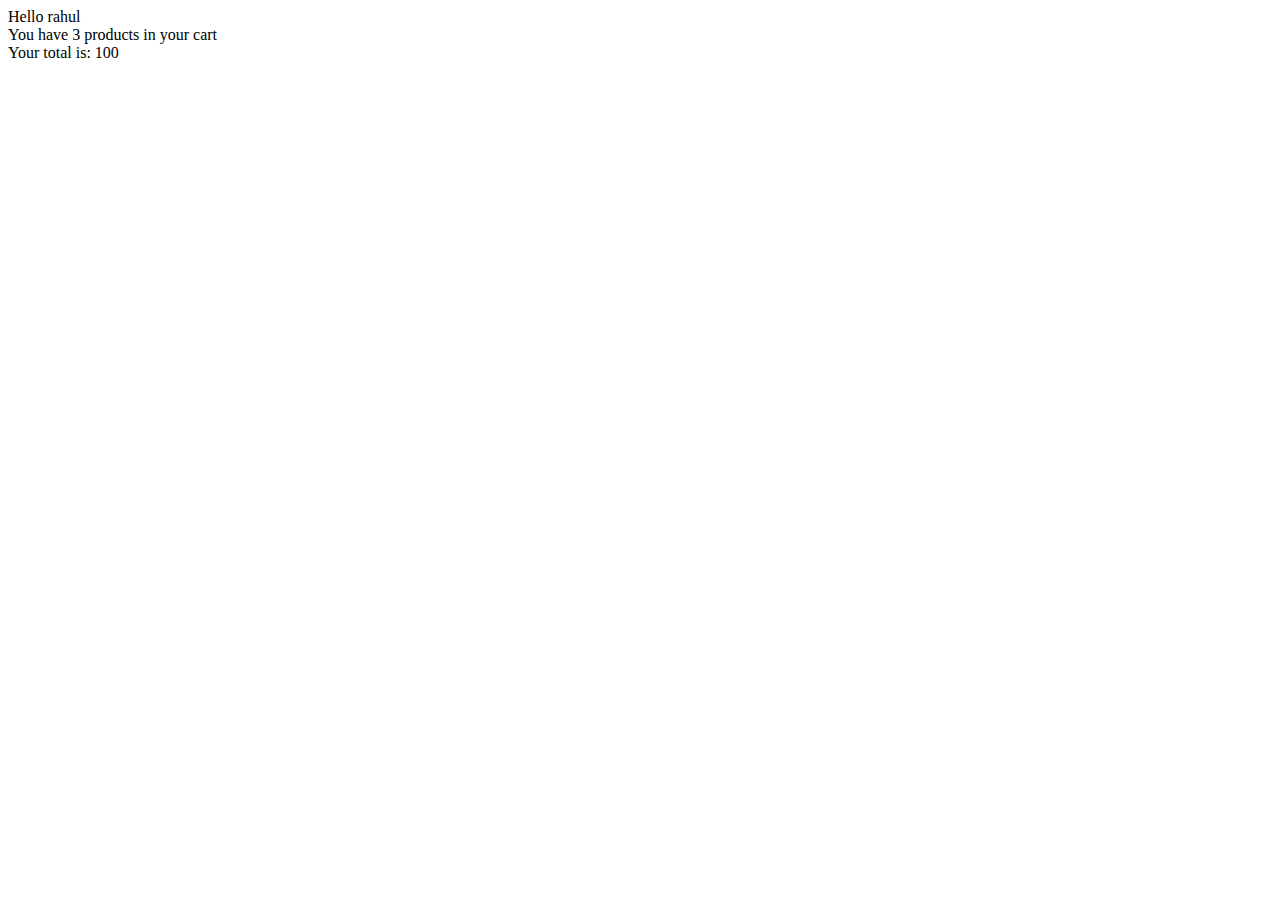
<file: index.html>
<!DOCTYPE html>
<html lang="en">
  <head>
    <meta charset="UTF-8" />
    <meta name="viewport" content="width=device-width, initial-scale=1.0" />
    <link rel="icon" type="image/png" href="/Images/fav1.png" />
    <title>This is My First Web App</title>
    <link rel="stylesheet" href="style.css" />
    <link rel="preconnect" href="https://fonts.googleapis.com" />
    <link rel="preconnect" href="https://fonts.gstatic.com" crossorigin />
    <link
      href="https://fonts.googleapis.com/css2?family=Open+Sans:ital,wght@0,300..800;1,300..800&family=Roboto:ital,wght@0,100;0,300;0,400;0,500;0,700;0,900;1,100;1,300;1,400;1,500;1,700;1,900&display=swap"
      rel="stylesheet"
    />
    <!-- <style>
       body {

          background-color: black;

       }
       h1 {

          color: aliceblue;

       }

       p {

         color: aliceblue;

       }
    </style> -->
  </head>
  <body>
    <!-- 

    <h1>This is an H1 Heading</h1>
    <h2>This is an H2 Heading</h2>
    <h3>This is an H3 Heading</h3>
    <h4>This is an H4 Heading</h4>
    <h5>This is an H5 Heading</h5>
    <h6>This is an H6 Heading</h6>

     <hr>

     <br>
     
     <p>
       Lorem ipsum dolor sit amet, consectetur adipisicing elit. Temporibus, 
        
       modi facilis. Veritatis ad, itaque autem illo amet quidem laborum. Tenetur. 
    
       quam tempora quo cum assumenda sequi dignissimos, voluptates animi rem.
    </p>
    <hr>
    <pre>
        Lorem ipsum dolor sit amet, consectetur adipisicing elit. Temporibus, 
         
        modi facilis. Veritatis ad, itaque autem illo amet quidem laborum. Tenetur. 
     
        quam tempora quo cum assumenda sequi dignissimos, voluptates animi rem.
     </pre>

   
     
        Lorem ipsum dolor sit amet, consectetur adipisicing elit. Temporibus, 
    
  
     <a href="https://www.google.com" target="_blank" title="it goes google search page">
       Click Me 
     </a> 
     <br>
     <br>
     <a href="/SongsLyrics.html" target="_blank" title="it goes to songs lyrics page">
        Song Lyrics
     </a>
     <br>
     <br>
     
     <a href="mailto:dineshjr107@fake,com.com">
        Mail To Us
     </a>

     

     <h1>This is Dog</h1>

     <a href="https://en.wikipedia.org/wiki/Dog">
     <img src="/Images/img1.jpg" height="200px" alt="this is dog image">
    </a>
      
     <p>Lorem ipsum dolor sit amet, consectetur adipisicing elit. Dicta cupiditate, architecto voluptatibus maxime praesentium obcaecati ipsum molestias vel consequuntur saepe earum itaque tenetur dolorem aliquam rerum non, odio nesciunt illum!</p>

     

      <audio src="/Audios/Ella-Pugazhum-MassTamilan.fm.mp3" controls autoplay muted loop>     
      </audio>
      

    <a target="_blank" href="https://en.wikipedia.org/wiki/Nature">
      <video
        src="/Videos/nature.mp4"
        width="500px"
        controls
        autoplay
        muted
        loop
      ></video>
    </a>

    

    

    <p>This is normal Text</p>
    <p>This is <b>Bold</b> Text</p>
    <p>This is <i>Italic</i> Text</p>
    <p>This is <u>underlined</u> Text</p>
    <p>This is <del>deleted</del> Text</p>
    <p>This is <big>Big</big> Text</p>
    <p>This is <small>Small</small> normal Text</p>
    <p>This is <sub>Subscript</sub> Text</p>
    <p>This is <sup>Superscript</sup> Text</p>
    This is <mark style="background-color: lightgreen;" >normal</mark> Text</p>

    

    <h1><span style="background-color: crimson;" >This is a span title</span></h1>
    <h1><div style="background-color: lightblue;" >This is a div title</div></h1>

    <p><span style="background-color: crimson;" >This is span sentence</span></p>

    <p><div style="background-color: lightblue;" >This is div sentence</div></p>

    <p>Lorem ipsum dolor sit, amet consectetur adipisicing elit. Magni amet autem <span style="background-color: crimson;" >dolorem sit exercitationem error quos laboriosam rerum ab aliquid praesentium</span> debitis, doloremque nihil ex repellat, vitae nam animi quam!</p>

    <p>Lorem ipsum dolor sit, amet consectetur adipisicing elit. <div style="background-color: lightblue;" >Magni amet autem dolorem sit exercitationem error quos laboriosam rerum ab aliquid praesentium, debitis, doloremque nihil ex repellat</div>, vitae nam animi qu</p>

    

  
    Unodered List 

    <h4>Groceries</h4>

    <ul>
      <li>milk</li>
      <li>eggs</li>
      <li>bread</li>
      <li>tea supplies</li>
      <ul>
          <li>milk</li>
          <li>sugar</li>
          <li>creamer</li>
          <li>tea powder</li>
      </ul>
    </ul>

   
    
   <ol>
      <li>Brush</li>
      <li>Exercise</li>
      <li>bathing</li>
      <li>Breakfast</li>
      <li>go to office</li>
   </ol>



   <h1>Office Hours</h1>

   <table border="3" style="background-color: black;" >
       <tr align="center" style="background-color: lightskyblue;" >
        <th width="100" >Sunday</th>
        <th width="100" >Monday</th>
        <th width="100" >Tuesday</th>
        <th width="100" >Wednesday</th>
        <th width="100" >Thursday</th>
        <th width="100" >Friday</th>
        <th width="100" >Saturday</th>
       </tr>
       <tr align="center" style="background-color: lavenderblush;" >
        <td>Closed</td>
        <td>10 - 6</td>
        <td>10 - 6</td>
        <td>10 - 6</td>
        <td>10 - 6</td>
        <td>10 - 6</td>
        <td>10 - 1</td>
       </tr>
       
   </table>
   
     

    


    <a href="https://youtube.com">
    <button style="font-size: 25px; background-color: lightslategray; border-radius: 5px;" >Click Me</button>
    </a>
   
    <a href="Page2.html">
      <button style="font-size: 25px; background-color: lightslategray; border-radius: 5px;" >Click Me</button>
      </a>
  
 
   
    <button onclick="clickTheButton()" style="font-size: 25px; background-color: lightslategray; border-radius: 5px;" >Click Me</button>

    <h1 id="greeting">Hello Guest</h1>
    
  <script>

       function clickTheButton() {

          document.getElementById("greeting").innerHTML = "Welcome Rahul" 

       }

  </script>

  

    <form action="Tabledb.sql" method="POST" enctype="multipart/form-data">
      <label for="username">Username:- </label>
      <input type="text" id="username" placeholder="Rahul" required />
      <br />
      <br />
      <label for="password">Password:- </label>
      <input
        type="password"
        id="password"
        minlength="6"
        maxlength="15"
        required
      />
      <br />
      <br />
      <label for="email">Email:- </label>
      <input
        type="email"
        id="email"
        placeholder="rahul123@gmail.com"
        required
      />
      <br />
      <br />
      <label for="phone">Phone No:- </label>
      <input
        type="tel"
        id="phone"
        placeholder="+91 99940 30296"
        pattern="[0-9]{2}-[0-9]{5}-[0-9]{5}"
        required
      />
      <br />
      <br />
      <label for="bday">Birthday:- </label>
      <input type="date" id="bday" />
      <br />
      <br />
      <label for="quantity">Quantity:- </label>
      <input type="number" id="quantity" min="0" max="99" value="1" />
      <br />
      <br />
      <label for="quantity">Title:- </label>

      <label for="title">Mr.</label>
      <input type="radio" id="Mr." value="Mr." name="title" />
      <label for="title">Ms.</label>
      <input type="radio" id="Ms." value="Mr." name="title" />
      <label for="title">Dr.</label>
      <input type="radio" id="Mr." value="Mr." name="title" />
      <br />
      <br />
      <label for="payment">Payment:- </label>
      <select name="" id="payment">
        <option value="rupay">Rupay</option>
        <option value="mastercard">MasterCard</option>
        <option value="visa">Visa</option>
      </select>
      <br />
      <br />
      <label for="subscribe">Subscribe:- </label>
      <input type="checkbox" id="subscribe" />
      <br />
      <br />
      <label for="comment">Comment:- </label>
      <textarea id="comment" cols="20" rows="4"></textarea>
      <br />
      <br />
      <label for="file">File:- </label>
      <input type="file" id="file" />
      <br />
      <br />
      <input type="reset" />
      <input type="submit" />
    </form>

     

     <header style="background-color: lightcoral;" >
          <h1>Welcome To The Trendnologies Website</h1>
          <a href="">Home</a>
          <a href="">About Us</a>
          <a href="">Products</a>
          <a href="">Contact Us</a>
          <hr>
     </header>

     <main>
         <h4>Hello, my name is jack!!!</h4>

         <img src="/Images/img1.jpg" alt="this dog pic" height="150px">

         <p>Lorem ipsum dolor, sit amet consectetur adipisicing elit. Iusto repudiandae officia tempore, veritatis distinctio voluptatum voluptates saepe ullam expedita dolores. Sunt nam, eos distinctio quos neque quibusdam amet aspernatur. Sequi.</p>
     </main>
 
      <footer style="background-color: lightcoral;" >
          <hr>
          Author: Rahul
          <p>Copyright Reserved &copy; 2021 Trendnologies</p>
          <small>
          <a href="mailto:rahul123@fake.com">rahul123@fakegmail.com</a>
          </small>
      </footer>
      

   css 

   below code is example for inline styles

   <h1 style="color: aliceblue;" >This is our first website</h1>

   <p style="color: aliceblue;" >Lorem ipsum dolor, sit amet consectetur adipisicing elit. Non nihil quaerat itaque dolorum cupiditate eos cumque minima ea est nisi, eaque id doloremque perferendis, reprehenderit corporis aliquam in ex? Rerum.</p>

   <p style="color: aliceblue;" >Lorem ipsum dolor, sit amet consectetur adipisicing elit. Non nihil quaerat itaque dolorum cupiditate eos cumque minima ea est nisi, eaque id doloremque perferendis, reprehenderit corporis aliquam in ex? Rerum.</p>

   <p style="color: aliceblue;" >Lorem ipsum dolor, sit amet consectetur adipisicing elit. Non nihil quaerat itaque dolorum cupiditate eos cumque minima ea est nisi, eaque id doloremque perferendis, reprehenderit corporis aliquam in ex? Rerum.</p>
   
   <p style="color: aliceblue;" >Lorem ipsum dolor, sit amet consectetur adipisicing elit. Non nihil quaerat itaque dolorum cupiditate eos cumque minima ea est nisi, eaque id doloremque perferendis, reprehenderit corporis aliquam in ex? Rerum.</p>

   
   below code is example for id and class
   <h1>This is our first website</h1>

   <p id="p1" class="odd">Lorem ipsum dolor, sit amet consectetur adipisicing elit. Non nihil quaerat itaque dolorum cupiditate eos cumque minima ea est nisi, eaque id doloremque perferendis, reprehenderit corporis aliquam in ex? Rerum.</p>

   <p id="p2" class="even">Lorem ipsum dolor, sit amet consectetur adipisicing elit. Non nihil quaerat itaque dolorum cupiditate eos cumque minima ea est nisi, eaque id doloremque perferendis, reprehenderit corporis aliquam in ex? Rerum.</p>

   <p id="p3" class="odd">Lorem ipsum dolor, sit amet consectetur adipisicing elit. Non nihil quaerat itaque dolorum cupiditate eos cumque minima ea est nisi, eaque id doloremque perferendis, reprehenderit corporis aliquam in ex? Rerum.</p>
   
   <p id="p4" class="even">Lorem ipsum dolor, sit amet consectetur adipisicing elit. Non nihil quaerat itaque dolorum cupiditate eos cumque minima ea est nisi, eaque id doloremque perferendis, reprehenderit corporis aliquam in ex? Rerum.</p>

   <a href="Page2.html">
   <button>Click For Page2</button>
   </a>


   below code is for css color
   
   <p id="p1" class="odd">Lorem ipsum dolor, sit amet consectetur adipisicing elit. Non nihil quaerat itaque dolorum cupiditate eos cumque minima ea est nisi, eaque id doloremque perferendis, reprehenderit corporis aliquam in ex? Rerum.</p>

   <p id="p2" class="even">Lorem ipsum dolor, sit amet consectetur adipisicing elit. Non nihil quaerat itaque dolorum cupiditate eos cumque minima ea est nisi, eaque id doloremque perferendis, reprehenderit corporis aliquam in ex? Rerum.</p>

   <p id="p3" class="odd">Lorem ipsum dolor, sit amet consectetur adipisicing elit. Non nihil quaerat itaque dolorum cupiditate eos cumque minima ea est nisi, eaque id doloremque perferendis, reprehenderit corporis aliquam in ex? Rerum.</p>
   
   <p id="p4" class="even">Lorem ipsum dolor, sit amet consectetur adipisicing elit. Non nihil quaerat itaque dolorum cupiditate eos cumque minima ea est nisi, eaque id doloremque perferendis, reprehenderit corporis aliquam in ex? Rerum.</p>

   below code is for font practice
   

    <h1>This is our website</h1>

    <p>
      Lorem ipsum dolor sit amet consectetur adipisicing elit. Quaerat fugit
      alias adipisci est, fugiat corrupti eveniet harum! At fugit voluptate
      ipsum ducimus, alias, temporibus ad doloremque nam recusandae porro
      dolore.
    </p>

    
    below code is for border practice

    

    <h1>This is our website</h1>

    <p>
      Lorem ipsum dolor sit amet consectetur adipisicing elit. Quaerat fugit
      alias adipisci est, fugiat corrupti eveniet harum! At fugit voluptate
      ipsum ducimus, alias, temporibus ad doloremque nam recusandae porro
      dolore.
    </p>


    below code is for shadows
    
 
    <h1>Hello Rahul</h1>

    <div id="box1" >

         

    </div>

    below code is for margins

   <h1>Hello Rahul</h1>

   

   <div class="box" id="box1" >
      box1
   </div>

   <div class="box" id="box2" >
      box2
   </div>


   below code is for float
   
   
   <img src="/Images/img1.jpg" alt="Dog Pic" height="150px" id="img1" >

   <p>Lorem ipsum dolor sit amet consectetur adipisicing elit. Facilis minus, ab animi unde, quam error quos deleniti numquam eaque sit enim culpa vero, fugit delectus obcaecati praesentium quis dolor dignissimos.</p>
   <p>Lorem ipsum dolor sit amet consectetur adipisicing elit. Facilis minus, ab animi unde, quam error quos deleniti numquam eaque sit enim culpa vero, fugit delectus obcaecati praesentium quis dolor dignissimos.</p>

   <img src="/Images/puppy-eyes-puppy.gif" alt="dog gif" height="150px" id="img2">

   <p>Lorem ipsum dolor sit amet consectetur adipisicing elit. Facilis minus, ab animi unde, quam error quos deleniti numquam eaque sit enim culpa vero, fugit delectus obcaecati praesentium quis dolor dignissimos.</p>
   <p>Lorem ipsum dolor sit amet consectetur adipisicing elit. Facilis minus, ab animi unde, quam error quos deleniti numquam eaque sit enim culpa vero, fugit delectus obcaecati praesentium quis dolor dignissimos.</p>


   below code is for overflow 
  

  <div id="div1" >
    <p>Lorem ipsum dolor sit amet consectetur adipisicing elit. Voluptate placeat excepturi repellendus itaque, deserunt ex aut sunt perferendis porro quisquam animi sapiente adipisci consequatur sequi sint distinctio aliquid sit rerum.eat excepturi repellendus itaque, deserunt ex aut sunt perferendis porro quisquam animi sapiente adipisci con</p>
  </div>


   below code is for display properties
  

  <div id="div1">
    div
  </div>

  <span>
    span
  </span>

  <p>Lorem ipsum dolor, sit amet consectetur adipisicing elit. Asperiores magnam, voluptate expedita aliquid voluptatum nostrum voluptas libero quos aspernatur illum, omnis quo distinctio dolor ex cumque natus, dicta ducimus vitae?</p>

  below code is padding and margins

<header><h1>CSS Padding and Margins</h1></header>

<main>
<p>Lorem ipsum dolor sit, amet consectetur adipisicing elit. Mollitia sunt nisi pariatur voluptas expedita, perferendis odio iste tempora voluptate vero sit fuga aliquam accusantium illo, nam quidem veniam quas! Voluptate!</p>
  
<p>Lorem, ipsum dolor sit amet consectetur adipisicing elit. Recusandae, eaque. Beatae eum eius, dolore dicta dolores tempore nostrum culpa expedita veniam accusamus dignissimos enim fugit quisquam odit aspernatur quas excepturi?</p>

<p>Lorem ipsum, dolor sit amet consectetur adipisicing elit. Ab incidunt accusamus perspiciatis ad dolorum debitis exercitationem, amet ipsum labore assumenda, blanditiis provident, recusandae dignissimos dolorem totam tempora doloremque ratione magnam.</p>
</main>

below code is for height and width

    <div class="container" >
      <div class="box">
      <h2>This is No1</h2>
      </div>
    </div>

    <div class="container" >
      <div class="box">
        <h2>This is No2</h2>
      </div>
    </div>

    below code is for positions in the css
   
   
   <div id="box1">
       
   </div>

   
    
   <div id="box1">
    <div id="box2">
      <div id="box3">
        <div id="box4">
       
        </div>
      </div>
    </div>
   </div>
   
   
   <p>Lorem ipsum, dolor sit amet consectetur adipisicing elit. Quos ipsa perspiciatis molestiae minus asperiores modi quas aliquam unde illo, nisi explicabo rem ducimus molestias obcaecati magnam id sapiente voluptatum quisquam?</p>

   <p>Lorem ipsum, dolor sit amet consectetur adipisicing elit. Quos ipsa perspiciatis molestiae minus asperiores modi quas aliquam unde illo, nisi explicabo rem ducimus molestias obcaecati magnam id sapiente voluptatum quisquam?</p>

   <p>Lorem ipsum, dolor sit amet consectetur adipisicing elit. Quos ipsa perspiciatis molestiae minus asperiores modi quas aliquam unde illo, nisi explicabo rem ducimus molestias obcaecati magnam id sapiente voluptatum quisquam?</p>

   <p>Lorem ipsum, dolor sit amet consectetur adipisicing elit. Quos ipsa perspiciatis molestiae minus asperiores modi quas aliquam unde illo, nisi explicabo rem ducimus molestias obcaecati magnam id sapiente voluptatum quisquam?</p>


   <p>Lorem ipsum, dolor sit amet consectetur adipisicing elit. Quos ipsa perspiciatis molestiae minus asperiores modi quas aliquam unde illo, nisi explicabo rem ducimus molestias obcaecati magnam id sapiente voluptatum quisquam?</p>

   <p>Lorem ipsum, dolor sit amet consectetur adipisicing elit. Quos ipsa perspiciatis molestiae minus asperiores modi quas aliquam unde illo, nisi explicabo rem ducimus molestias obcaecati magnam id sapiente voluptatum quisquam?</p>

   <p>Lorem ipsum, dolor sit amet consectetur adipisicing elit. Quos ipsa perspiciatis molestiae minus asperiores modi quas aliquam unde illo, nisi explicabo rem ducimus molestias obcaecati magnam id sapiente voluptatum quisquam?</p>

   <p>Lorem ipsum, dolor sit amet consectetur adipisicing elit. Quos ipsa perspiciatis molestiae minus asperiores modi quas aliquam unde illo, nisi explicabo rem ducimus molestias obcaecati magnam id sapiente voluptatum quisquam?</p>

   <p>Lorem ipsum, dolor sit amet consectetur adipisicing elit. Quos ipsa perspiciatis molestiae minus asperiores modi quas aliquam unde illo, nisi explicabo rem ducimus molestias obcaecati magnam id sapiente voluptatum quisquam?</p>


   <p>Lorem ipsum, dolor sit amet consectetur adipisicing elit. Quos ipsa perspiciatis molestiae minus asperiores modi quas aliquam unde illo, nisi explicabo rem ducimus molestias obcaecati magnam id sapiente voluptatum quisquam?</p>

   <p>Lorem ipsum, dolor sit amet consectetur adipisicing elit. Quos ipsa perspiciatis molestiae minus asperiores modi quas aliquam unde illo, nisi explicabo rem ducimus molestias obcaecati magnam id sapiente voluptatum quisquam?</p>


   <p>Lorem ipsum, dolor sit amet consectetur adipisicing elit. Quos ipsa perspiciatis molestiae minus asperiores modi quas aliquam unde illo, nisi explicabo rem ducimus molestias obcaecati magnam id sapiente voluptatum quisquam?</p>

   <p>Lorem ipsum, dolor sit amet consectetur adipisicing elit. Quos ipsa perspiciatis molestiae minus asperiores modi quas aliquam unde illo, nisi explicabo rem ducimus molestias obcaecati magnam id sapiente voluptatum quisquam?</p>

   <p>Lorem ipsum, dolor sit amet consectetur adipisicing elit. Quos ipsa perspiciatis molestiae minus asperiores modi quas aliquam unde illo, nisi explicabo rem ducimus molestias obcaecati magnam id sapiente voluptatum quisquam?</p>

   <p>Lorem ipsum, dolor sit amet consectetur adipisicing elit. Quos ipsa perspiciatis molestiae minus asperiores modi quas aliquam unde illo, nisi explicabo rem ducimus molestias obcaecati magnam id sapiente voluptatum quisquam?</p>

   <p>Lorem ipsum, dolor sit amet consectetur adipisicing elit. Quos ipsa perspiciatis molestiae minus asperiores modi quas aliquam unde illo, nisi explicabo rem ducimus molestias obcaecati magnam id sapiente voluptatum quisquam?</p>

   <p>Lorem ipsum, dolor sit amet consectetur adipisicing elit. Quos ipsa perspiciatis molestiae minus asperiores modi quas aliquam unde illo, nisi explicabo rem ducimus molestias obcaecati magnam id sapiente voluptatum quisquam?</p>

   <p>Lorem ipsum, dolor sit amet consectetur adipisicing elit. Quos ipsa perspiciatis molestiae minus asperiores modi quas aliquam unde illo, nisi explicabo rem ducimus molestias obcaecati magnam id sapiente voluptatum quisquam?</p>

   <p>Lorem ipsum, dolor sit amet consectetur adipisicing elit. Quos ipsa perspiciatis molestiae minus asperiores modi quas aliquam unde illo, nisi explicabo rem ducimus molestias obcaecati magnam id sapiente voluptatum quisquam?</p>

   <p>Lorem ipsum, dolor sit amet consectetur adipisicing elit. Quos ipsa perspiciatis molestiae minus asperiores modi quas aliquam unde illo, nisi explicabo rem ducimus molestias obcaecati magnam id sapiente voluptatum quisquam?</p>

   <p>Lorem ipsum, dolor sit amet consectetur adipisicing elit. Quos ipsa perspiciatis molestiae minus asperiores modi quas aliquam unde illo, nisi explicabo rem ducimus molestias obcaecati magnam id sapiente voluptatum quisquam?</p>
  
  below code is for adding background image
  

  <h1>Welcome</h1>
  <p>Lorem ipsum, dolor sit amet consectetur adipisicing elit. Ab, maiores labore! Debitis similique provident asperiores quasi, nisi, veniam impedit tempora ex porro veritatis excepturi. Placeat eaque at possimus labore adipisci.</p>


below code is for pseudo-classes


 <a href="https://www.google.com">Google</a>

 

 <ul>
   <li>This is #1</li>
   <li>This is #2</li>
   <li>This is #3</li>
   <li>This is #4</li>
   <li>This is #5</li>
   <li>This is #6</li>
   <li>This is #7</li>
   <li>This is #8</li>
   <li>This is #9</li>
   <li>This is #10</li>
 </ul>
   
   <div id="greet">
    hover here
    <p>Hello Rahul</p>
   </div>


   <h1>Hello Ragul</h1>
   <p>Lorem ipsum dolor sit amet consectetur adipisicing elit. Ipsa recusandae corrupti, quibusdam magni at amet quaerat exercitationem est, repellendus molestiae rem. Qui autem ullam soluta veritatis voluptates sequi itaque possimus.</p>
   
   <ul id="fruits">
     <li id="apple">Apple</li>
     <li id="orange" >Orange</li>
     <li id="mango">Mango</li>
   </ul>

below code is for drop-down menu


 
   <div class="dropdown">
    <button>Food</button>
    <div class="content">
      <a href="">Apple</a>
      <a href="">Orange</a>
      <a href="">Banana</a>
    </div>
   </div>
  
<p>Lorem ipsum, dolor sit amet consectetur adipisicing elit. Officia et exercitationem alias, nostrum incidunt voluptatum enim est quos totam nulla asperiores repudiandae, deleniti quibusdam eos deserunt qui cum voluptate aut.</p>


below code is for navigation bar


<h1>Trendnologies</h1>
 
 <nav class="navbar">
   <ul>
     <li><a href="index.html">Home</a></li>
     <li><a href="about.html">About</a></li>
     <li><a href="products.html">Products</a></li>
     <li><a href="contact.html">Contact</a></li>
   </ul>
 </nav>

  <main>
    <h3>This is the Home Page</h3>
    <p>Lorem ipsum dolor, sit amet consectetur adipisicing elit. Facere recusandae ut praesentium, ratione nesciunt assumenda excepturi consequuntur velit ipsa error tempora autem laudantium id animi fuga ipsum, dolore alias illum.</p>
  </main>
  below code is for image gallery
   
  

   <div class="gallery">
     <a href="/Images/salad.jpg" target="_blank" >
      <img src="/Images/salad.jpg" alt="salad">
     </a>
     <div class="description">
      Salads
     </div>
   </div>

   <div class="gallery">
    <a href="/Images/soup.jpg" target="_blank" >
     <img src="/Images/soup.jpg" alt="soup">
    </a>
    <div class="description">
     Soups
    </div>
  </div>

  <div class="gallery">
    <a href="/Images/download.jpeg" target="_blank" >
     <img src="/Images/download.jpeg" alt="mushroom briyani">
    </a>
    <div class="description">
     Mushroom Briyani
    </div>
  </div>

  
   <h1 style="color: lawngreen;" >Hai Kreethi</h1>
   <p style="background-color: thistle;" >Lorem ipsum dolor, sit amet consectetur adipisicing elit. Dicta sed earum quo delectus obcaecati perspiciatis ipsa officiis id cumque ullam a laudantium eum nostrum impedit sint, iste non rem error.</p>

   below code is for animations
   

    <div id="box">
        Rahul
    </div>

   

    below code is for variables

  <p id="p1"></p> 
  <p id="p2"></p> 
  <p id="p3"></p> 

   
 below code is getting input from user
   <label for="myText" id="myLabel" >Enter Your Name:- </label>
   <br>
   <br>
   <input type="text" id="myText">
   <br>
   <br>
   <button type="button" id="myButton">Submit</button>
     

    <label id="aLabel" >Side A: </label>
    <input type="text" id="aTextBox"><br><br>
    <label id="bLabel">Side B: </label>
    <input type="text" id="bTextBox"><br><br>
    <button type="button" id="submitButton">Submit</button> <br><br> 
    <label id="cLabel"></label>
  
    below code is for checked property 

  
  
  <label for="myCheckbox">Subscribe</label>
  <input type="checkbox" id="myCheckbox">
  <br>
  <br>
  <button id="myButton">Submit</button>


  -->


  <label for="" id="myLabel" ></label>
  
  <script src="index.js"></script>
  </body>
</html>
</file>
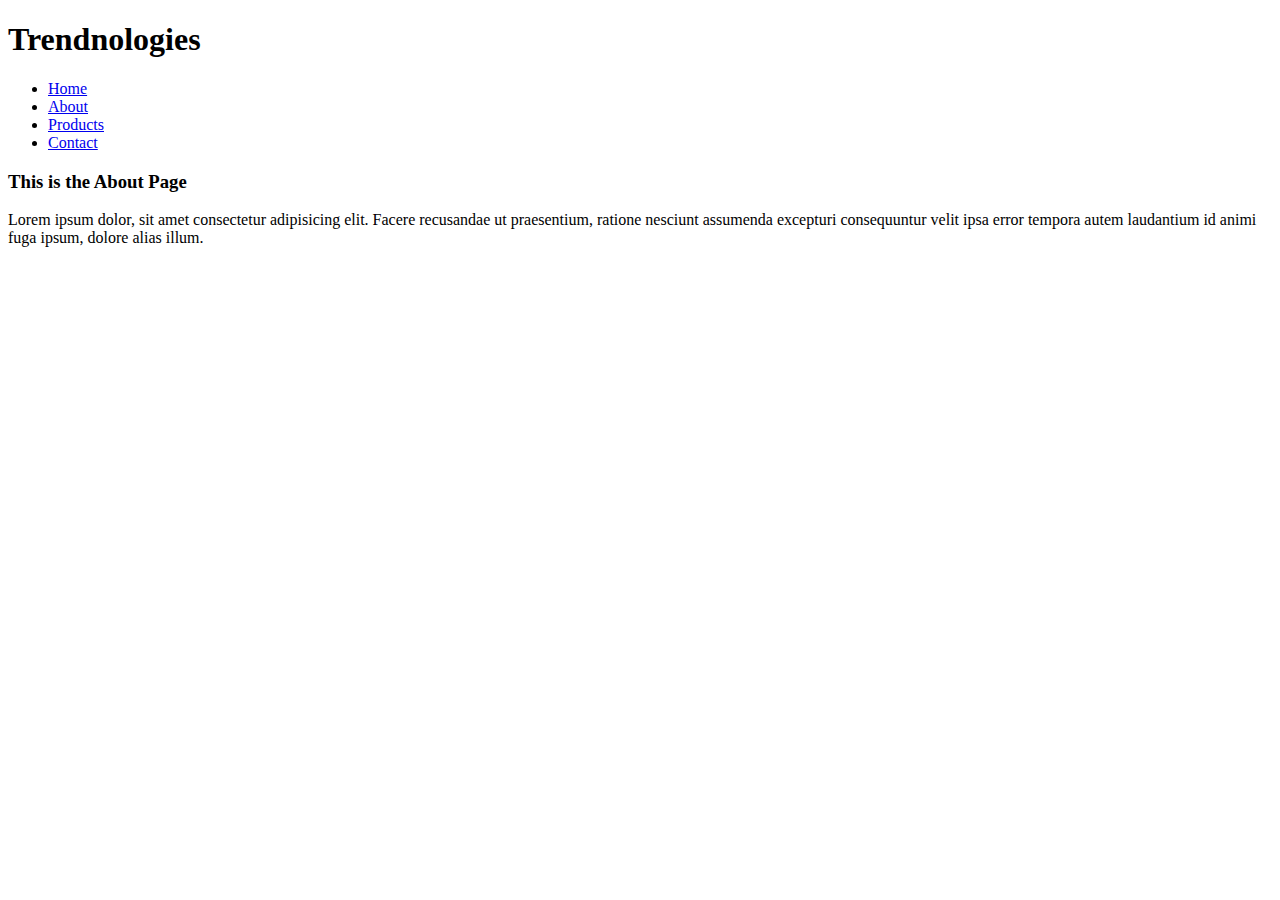
<file: about.html>
<!DOCTYPE html>
<html lang="en">
  <head>
    <meta charset="UTF-8" />
    <meta name="viewport" content="width=device-width, initial-scale=1.0" />
    <link rel="icon" type="image/png" href="/Images/fav1.png" />
    <title>This is My First Web App</title>
    <link rel="stylesheet" href="style.css" />
    <link rel="preconnect" href="https://fonts.googleapis.com" />
    <link rel="preconnect" href="https://fonts.gstatic.com" crossorigin />
    <link
      href="https://fonts.googleapis.com/css2?family=Open+Sans:ital,wght@0,300..800;1,300..800&family=Roboto:ital,wght@0,100;0,300;0,400;0,500;0,700;0,900;1,100;1,300;1,400;1,500;1,700;1,900&display=swap"
      rel="stylesheet"
    />
  </head>
  <body>

<h1>Trendnologies</h1>
 
 <nav class="navbar">
   <ul>
     <li><a href="index.html">Home</a></li>
     <li><a href="about.html">About</a></li>
     <li><a href="products.html">Products</a></li>
     <li><a href="contact.html">Contact</a></li>
   </ul>
 </nav>

  <main>
    <h3>This is the About Page</h3>
    <p>Lorem ipsum dolor, sit amet consectetur adipisicing elit. Facere recusandae ut praesentium, ratione nesciunt assumenda excepturi consequuntur velit ipsa error tempora autem laudantium id animi fuga ipsum, dolore alias illum.</p>
  </main>

  </body>
</html>
</file>
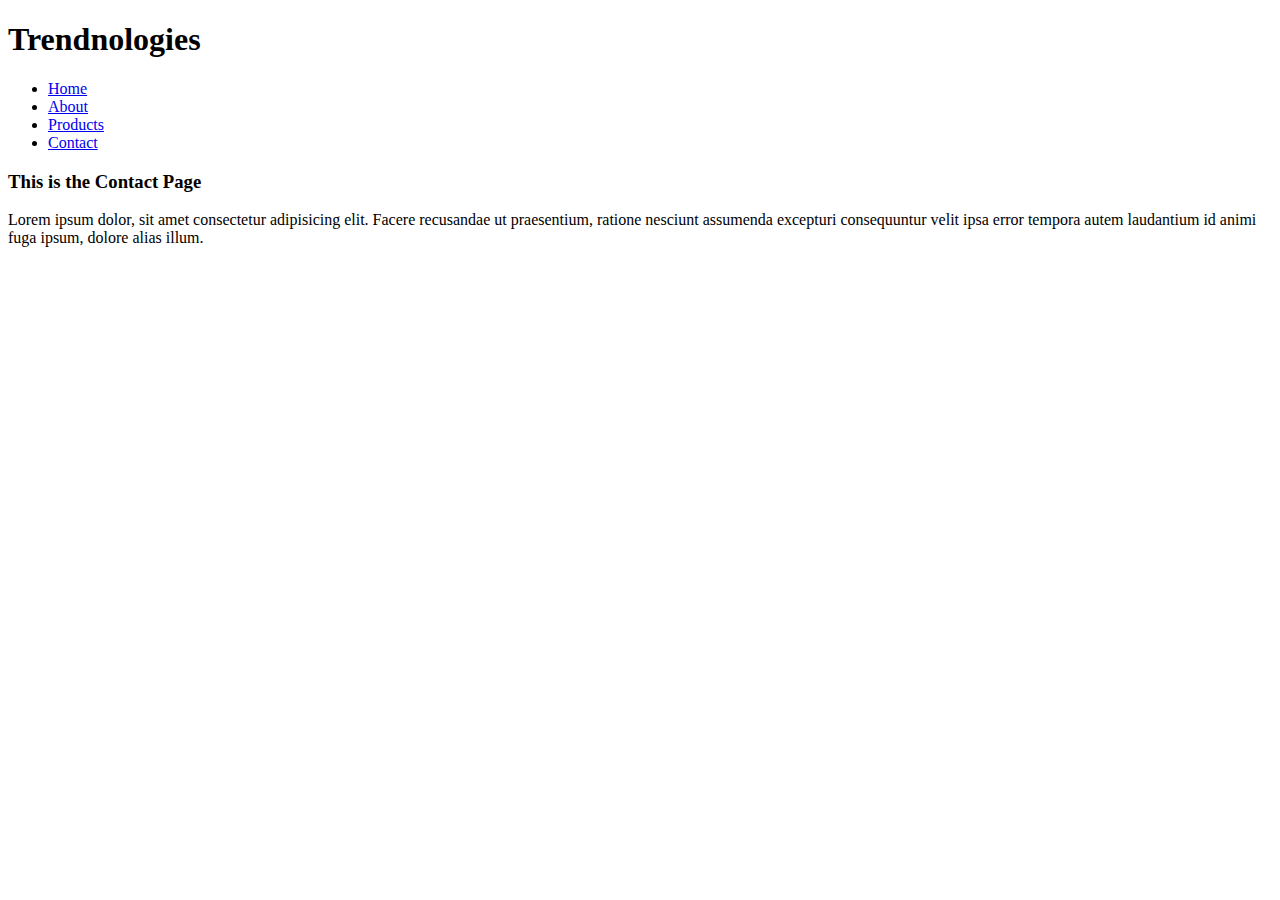
<file: contact.html>
<!DOCTYPE html>
<html lang="en">
  <head>
    <meta charset="UTF-8" />
    <meta name="viewport" content="width=device-width, initial-scale=1.0" />
    <link rel="icon" type="image/png" href="/Images/fav1.png" />
    <title>This is My First Web App</title>
    <link rel="stylesheet" href="style.css" />
    <link rel="preconnect" href="https://fonts.googleapis.com" />
    <link rel="preconnect" href="https://fonts.gstatic.com" crossorigin />
    <link
      href="https://fonts.googleapis.com/css2?family=Open+Sans:ital,wght@0,300..800;1,300..800&family=Roboto:ital,wght@0,100;0,300;0,400;0,500;0,700;0,900;1,100;1,300;1,400;1,500;1,700;1,900&display=swap"
      rel="stylesheet"
    />
  </head>
  <body>

<h1>Trendnologies</h1>
 
 <nav class="navbar">
   <ul>
     <li><a href="index.html">Home</a></li>
     <li><a href="about.html">About</a></li>
     <li><a href="products.html">Products</a></li>
     <li><a href="contact.html">Contact</a></li>
   </ul>
 </nav>

  <main>
    <h3>This is the Contact Page</h3>
    <p>Lorem ipsum dolor, sit amet consectetur adipisicing elit. Facere recusandae ut praesentium, ratione nesciunt assumenda excepturi consequuntur velit ipsa error tempora autem laudantium id animi fuga ipsum, dolore alias illum.</p>
  </main>

  </body>
</html>
</file>
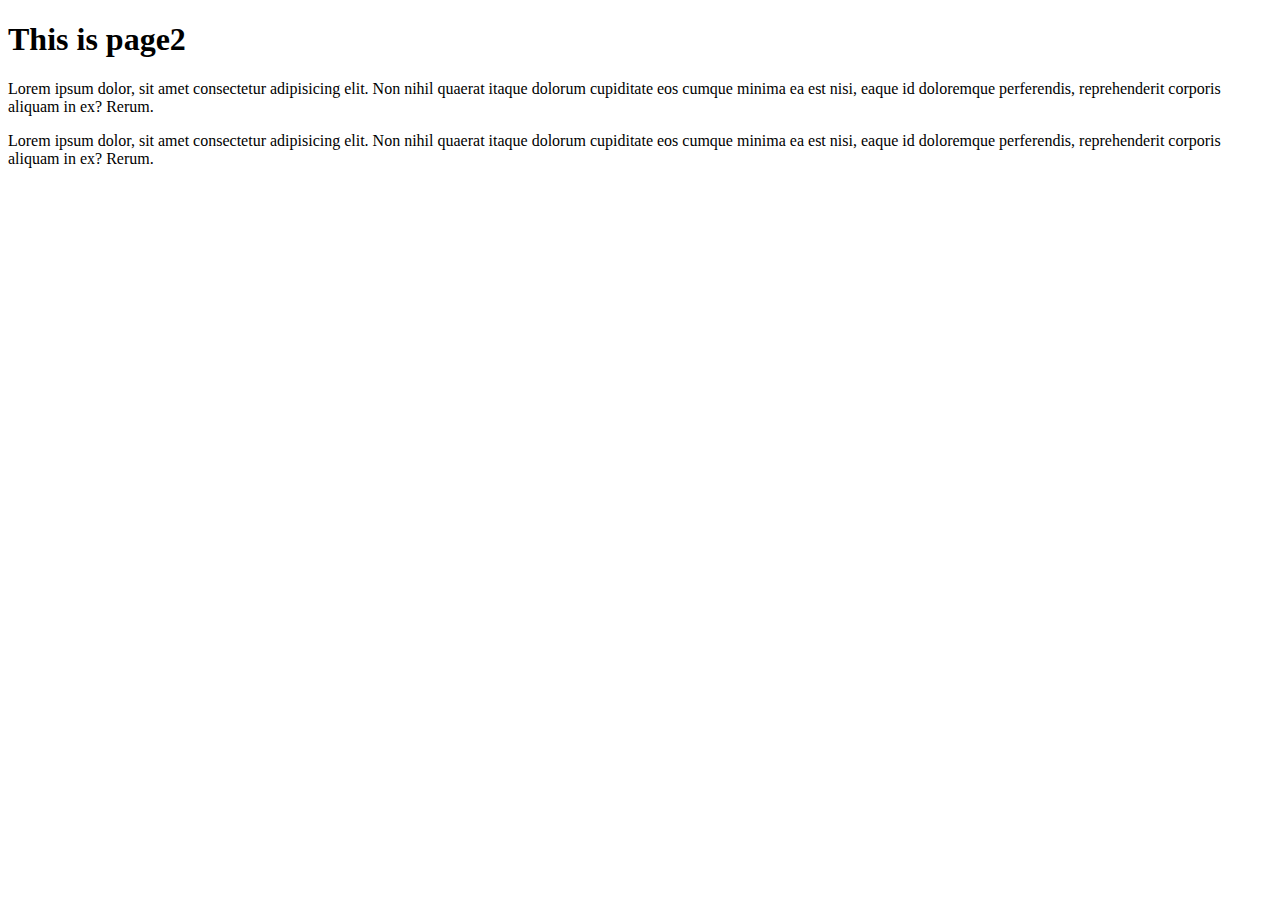
<file: Page2.html>
<!DOCTYPE html>
<html lang="en">
<head>
    <meta charset="UTF-8">
    <meta name="viewport" content="width=device-width, initial-scale=1.0">
    <title>This is Page 2</title>
    <link rel="stylesheet" href="style.css">
</head>
<body>
    <h1>This is page2</h1>

   <p id="p1" class="odd">Lorem ipsum dolor, sit amet consectetur adipisicing elit. Non nihil quaerat itaque dolorum cupiditate eos cumque minima ea est nisi, eaque id doloremque perferendis, reprehenderit corporis aliquam in ex? Rerum.</p>

   <p id="p2" class="even">Lorem ipsum dolor, sit amet consectetur adipisicing elit. Non nihil quaerat itaque dolorum cupiditate eos cumque minima ea est nisi, eaque id doloremque perferendis, reprehenderit corporis aliquam in ex? Rerum.</p>
</body>
</html>
</file>
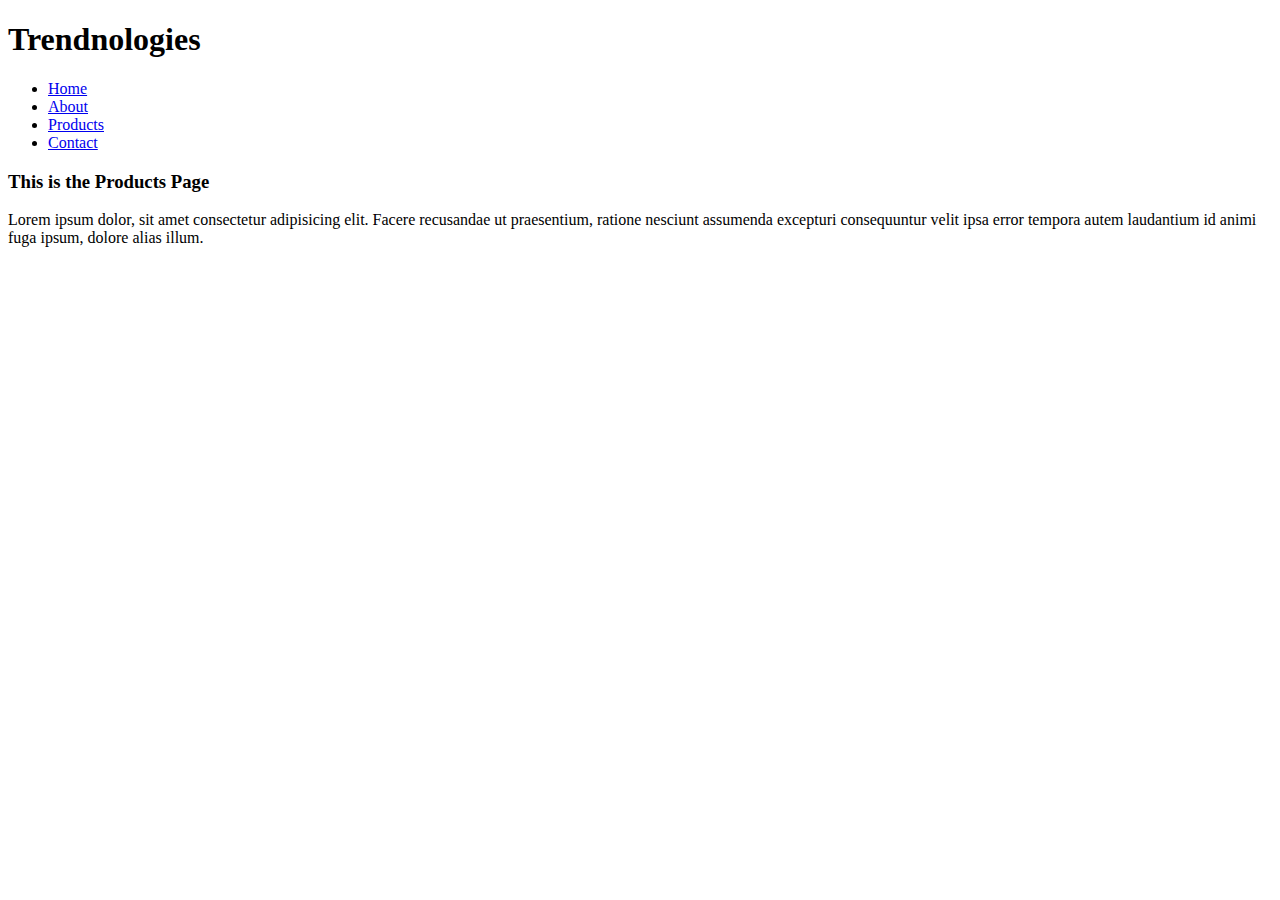
<file: products.html>
<!DOCTYPE html>
<html lang="en">
  <head>
    <meta charset="UTF-8" />
    <meta name="viewport" content="width=device-width, initial-scale=1.0" />
    <link rel="icon" type="image/png" href="/Images/fav1.png" />
    <title>This is My First Web App</title>
    <link rel="stylesheet" href="style.css" />
    <link rel="preconnect" href="https://fonts.googleapis.com" />
    <link rel="preconnect" href="https://fonts.gstatic.com" crossorigin />
    <link
      href="https://fonts.googleapis.com/css2?family=Open+Sans:ital,wght@0,300..800;1,300..800&family=Roboto:ital,wght@0,100;0,300;0,400;0,500;0,700;0,900;1,100;1,300;1,400;1,500;1,700;1,900&display=swap"
      rel="stylesheet"
    />
  </head>
  <body>

<h1>Trendnologies</h1>
 
 <nav class="navbar">
   <ul>
     <li><a href="index.html">Home</a></li>
     <li><a href="about.html">About</a></li>
     <li><a href="products.html">Products</a></li>
     <li><a href="contact.html">Contact</a></li>
   </ul>
 </nav>

  <main>
    <h3>This is the Products Page</h3>
    <p>Lorem ipsum dolor, sit amet consectetur adipisicing elit. Facere recusandae ut praesentium, ratione nesciunt assumenda excepturi consequuntur velit ipsa error tempora autem laudantium id animi fuga ipsum, dolore alias illum.</p>
  </main>

  </body>
</html>
</file>
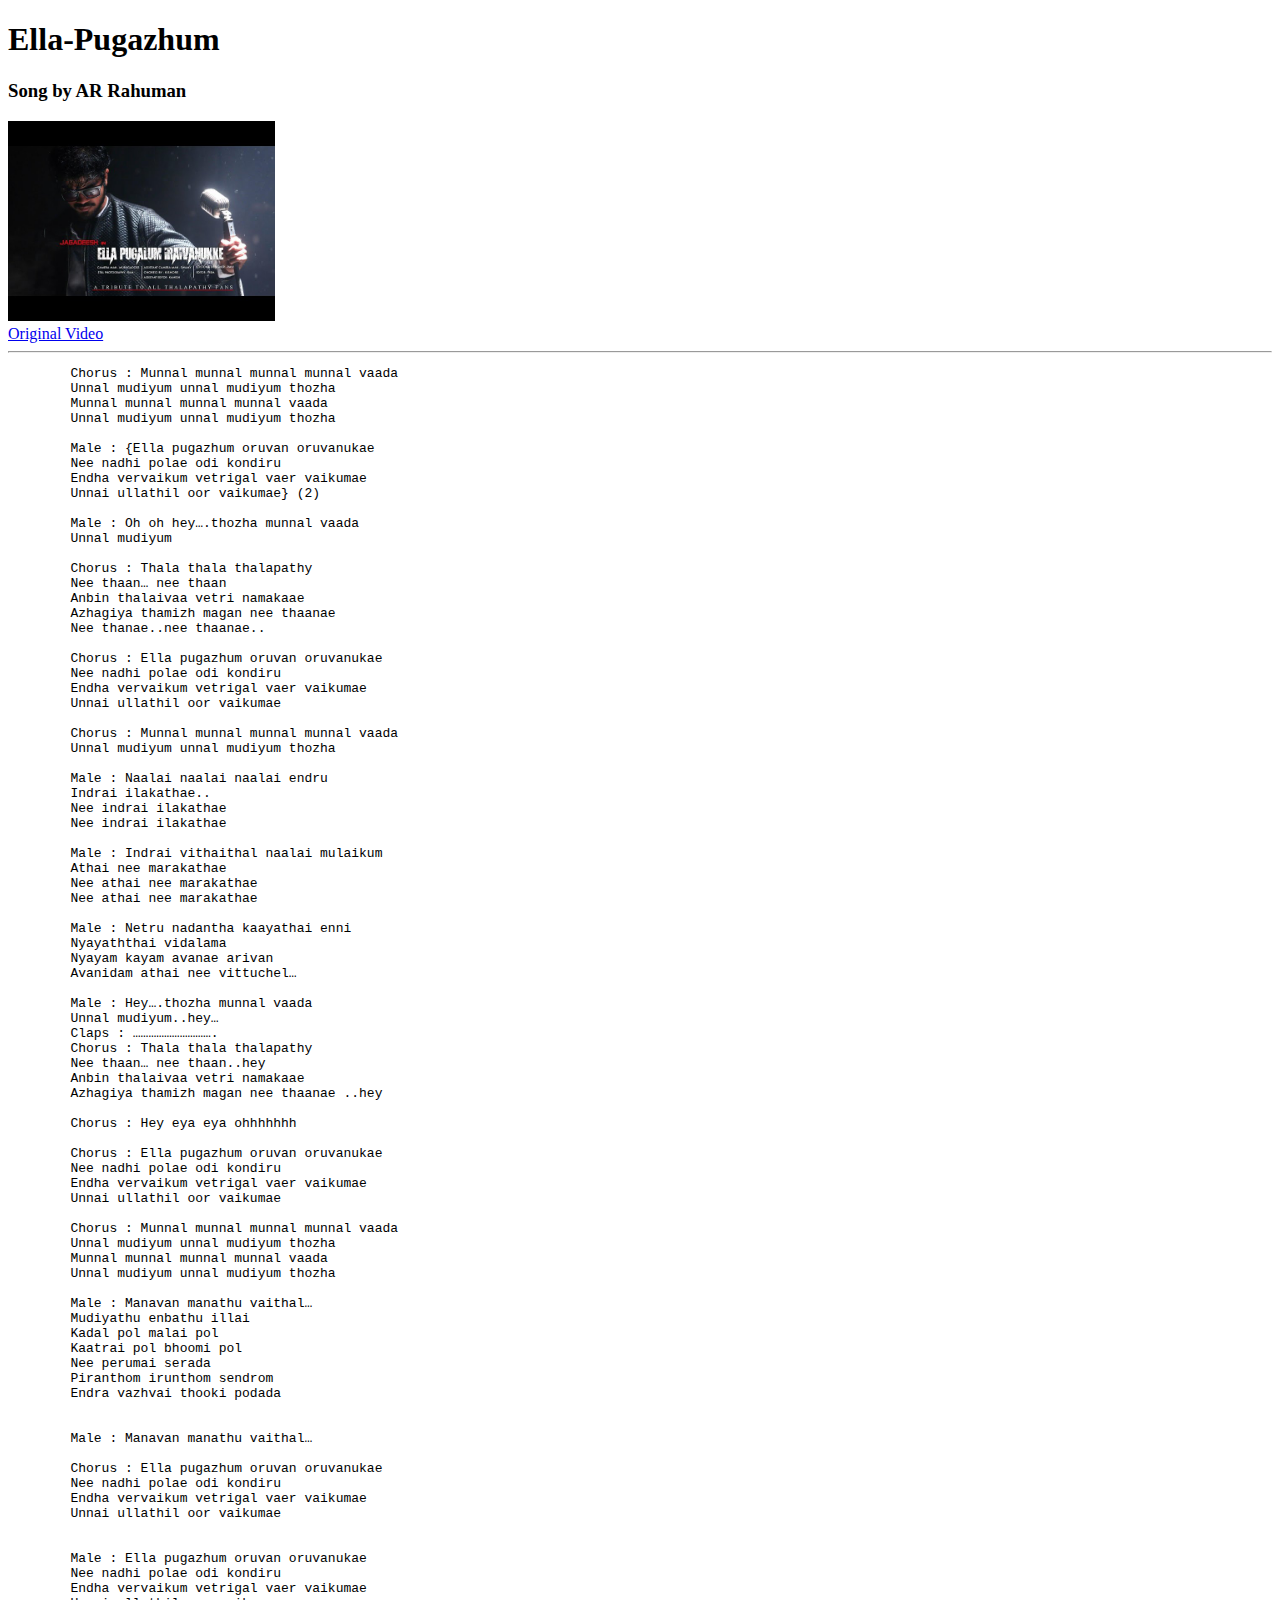
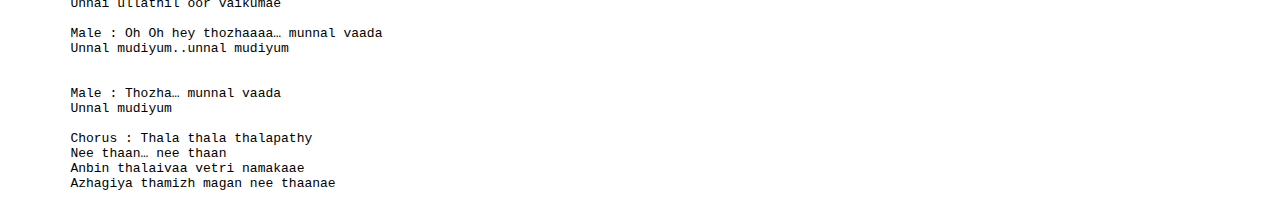
<file: SongsLyrics.html>
<!DOCTYPE html>
<html lang="en">
<head>
    <meta charset="UTF-8">
    <meta name="viewport" content="width=device-width, initial-scale=1.0">
    <title>Song Lyrics</title>
</head>
<body>
    <h1>Ella-Pugazhum</h1>
    <h3>Song by AR Rahuman</h3>

    <a href="https://youtu.be/GU1hmTA71Zg?si=5rPzPdJqOFQC20V3">
    <img src="/Images/albumimg.jpg" alt="album img" height="200px">
    </a>
    <br>
    <a href="https://youtu.be/GU1hmTA71Zg?si=5rPzPdJqOFQC20V3">Original Video</a>
    <hr>
    <pre>
        Chorus : Munnal munnal munnal munnal vaada
        Unnal mudiyum unnal mudiyum thozha
        Munnal munnal munnal munnal vaada
        Unnal mudiyum unnal mudiyum thozha

        Male : {Ella pugazhum oruvan oruvanukae
        Nee nadhi polae odi kondiru
        Endha vervaikum vetrigal vaer vaikumae
        Unnai ullathil oor vaikumae} (2)
        
        Male : Oh oh hey….thozha munnal vaada
        Unnal mudiyum
        
        Chorus : Thala thala thalapathy
        Nee thaan… nee thaan
        Anbin thalaivaa vetri namakaae
        Azhagiya thamizh magan nee thaanae
        Nee thanae..nee thaanae..
        
        Chorus : Ella pugazhum oruvan oruvanukae
        Nee nadhi polae odi kondiru
        Endha vervaikum vetrigal vaer vaikumae
        Unnai ullathil oor vaikumae

        Chorus : Munnal munnal munnal munnal vaada
        Unnal mudiyum unnal mudiyum thozha
        
        Male : Naalai naalai naalai endru
        Indrai ilakathae..
        Nee indrai ilakathae
        Nee indrai ilakathae
        
        Male : Indrai vithaithal naalai mulaikum
        Athai nee marakathae
        Nee athai nee marakathae
        Nee athai nee marakathae
        
        Male : Netru nadantha kaayathai enni
        Nyayaththai vidalama
        Nyayam kayam avanae arivan
        Avanidam athai nee vittuchel…
        
        Male : Hey….thozha munnal vaada
        Unnal mudiyum..hey…
        Claps : ………………………….
        Chorus : Thala thala thalapathy
        Nee thaan… nee thaan..hey
        Anbin thalaivaa vetri namakaae
        Azhagiya thamizh magan nee thaanae ..hey
        
        Chorus : Hey eya eya ohhhhhhh
        
        Chorus : Ella pugazhum oruvan oruvanukae
        Nee nadhi polae odi kondiru
        Endha vervaikum vetrigal vaer vaikumae
        Unnai ullathil oor vaikumae
        
        Chorus : Munnal munnal munnal munnal vaada
        Unnal mudiyum unnal mudiyum thozha
        Munnal munnal munnal munnal vaada
        Unnal mudiyum unnal mudiyum thozha
        
        Male : Manavan manathu vaithal…
        Mudiyathu enbathu illai
        Kadal pol malai pol
        Kaatrai pol bhoomi pol
        Nee perumai serada
        Piranthom irunthom sendrom
        Endra vazhvai thooki podada
        

        Male : Manavan manathu vaithal…
        
        Chorus : Ella pugazhum oruvan oruvanukae
        Nee nadhi polae odi kondiru
        Endha vervaikum vetrigal vaer vaikumae
        Unnai ullathil oor vaikumae
        

        Male : Ella pugazhum oruvan oruvanukae
        Nee nadhi polae odi kondiru
        Endha vervaikum vetrigal vaer vaikumae
        Unnai ullathil oor vaikumae
        
        Male : Oh Oh hey thozhaaaa… munnal vaada
        Unnal mudiyum..unnal mudiyum
        

        Male : Thozha… munnal vaada
        Unnal mudiyum
        
        Chorus : Thala thala thalapathy
        Nee thaan… nee thaan
        Anbin thalaivaa vetri namakaae
        Azhagiya thamizh magan nee thaanae
    </pre>

</body>
</html>
</file>
<file: style.css>
/* body {

   background-color: black;

}

h1 {

   color: bisque;

}

#p1 {

  color: lightgreen;

}

#p2 {

   color: lightskyblue;

}

#p3 {

  color: lightpink;

}

#p4 {

   color: crimson;

} 

body {

    background-color: black;
 
 }

 h1 {

    color: bisque;

 }

 .odd {
  
    color: lightgreen;

 }

 .even {


    color: lightcoral;

 } 


 body {

  background-color: darkslategray;

 }

 #p1 {

   color: tomato;

 }

 #p2 {

   color: rgb(90, 214, 242);

 }

 #p3 {

   color: #0cf73f;

 }

 #p4 {
  
   color: hsl(308, 95%, 48%);

 }   



 h1 {

    font-family: Roboto;

 }

 p {

  font-family: "Open Sans";

  font-size: 1em;

  font-weight: normal;

  font-style: normal;

 }



 h1 {

    /* border-style: solid; */

/* border-style: dashed; */

/* border-style: dotted; */

/* border-style: inset; */

/* border-style: outset; */

/* border-style: none; */

/* border-style: solid;
    border-width: 2px;  
    border-color: hsl(0, 53%, 60%); 

    border: 2px solid hsl(0, 53%, 60%);

    border-radius: 7px;
 }


 p {

    border-bottom: 3px solid turquoise;
    border-top: 3px dotted green;
    border-left: 3px dotted blue;
    border-right: 3px dashed peru;

    border-radius: 5px;

 }


 h1 {

   text-shadow: 3px 3px 5px red, -3px -3px 5px lightseagreen;

 }

 #box1 {

   width: 100px;
   height: 100px;
   background-color: lightgrey;
   box-shadow: 3px 3px 5px;
 } 

 body {

    margin: 0px;

 }

 .box {

     border: 5px solid;
     font-size: 5em;
     width: 250px;
     height: 250px;   
     /* margin: 50px; 
     margin: auto;
     
 }

 #box1 {

   background-color: lightgreen;

    /* margin-top: 50px;  */
/* margin-bottom: 50px; */
/* margin-left: 50px; */
/* margin-right: 50px; */
/* margin: 50px; */
/* margin-left: auto; */
/* margin: auto; 

 }

 #box2 {

   background-color: lightcoral;
   /* margin: auto;

 }



 body {

   border: 3px solid;
   display: flow-root;

 }

 #img1 {

    float: left;
    /* float: right; */
/* margin-left: 10px; 
    margin-right: 10px; 
 }

 #img2 {

    float: right;
    margin-left: 10px;

 } 




 #div1 {

    border: 2px solid;
    height: 75px;
    /* overflow: visible; */
/* overflow: hidden; */
/* overflow: scroll; 
    overflow: auto;

 } 



 #div1 {

    background-color: rgb(111, 7, 7);
    width: 100px;
    height: 100px;
    /* display: block; 
    display: block;
    /* display: none; */
/* visibility: hidden; 

 }

 span {

   background-color: blue;
   width: 100px;
   height: 100px;
   display: block;
   /* display: inline-block; */
/* display: none; 
   /* visibility: hidden;

 } 


p {
 
   background-color: cornflowerblue;
   /* margin: 50px 50px 50px 10px; */

/* padding: 10px 20px;  top bottom and left right

   padding: 10px 20px 30px;
   
    padding-top: ;, padding-bottom: ;, padding-left: ;, padding-right: ; 

}



* {

   box-sizing: border-box;
  

}

.container {

    background-color: darkgrey;
    height: 100vh;

}

.box {
    background-color: white;
   border: 2px solid;
   padding: 25px;
   height: auto;
   width: 50%;
   /* float: left; 
   /* float: right;
   text-align: center;
    min-height: 50%;
   
}  

#box1 {

   width: 200px;
   height: 200px;
   background-color: lightskyblue;
   position: sticky;
   top: 0px;
   /* position: relative; */
/* top: -100px; */
/* left: -100px; */
/* left: 100px; */
/* position: fixed; */
/* right: 0px; */
/* left: 0px; */
/* bottom: 0px; 
}


#box2 {

    width: 100px;
    height: 100px;
    background-color: red;
    position: static;
    top: 50px;
    left: 50px;

}

#box3 {

   width: 50px;
   height: 50px;
   background-color: purple;
   position: static;
   top: 25px;
   left: 25px;

}

#box4 {

   width: 25px;
   height: 25px;
   background-color: yellowgreen;
   position: static;
   top: 13px;
   left: 13px;

} 

body {

   background-image: url(Images/background1.jpg);
   background-repeat: no-repeat;
   background-position: center;
   background-attachment: fixed;  
   background-size: cover;
} 

a:hover {

  color: chartreuse;
  font-size: 1.5em;

} 

li:hover {

  background-color: chartreuse;

}

li:not(:hover) {

   background-color: lightgrey;

} 


li:nth-child(3n) {

   background-color: yellow;

} 

#greet p {

  background-color: lightblue;
  padding: 10px;
  display: none;

}

#greet:hover p {

   display: block;
   
} 

h1::first-letter {
  font-size: 2em;
  font-style: italic;
}

p::first-line {
  background-color: greenyellow;
}

p::selection {
  color: white;
  background-color: blueviolet;
}

#fruits li::before {
  /* content: "✔"; 
}

#apple::after {
  content: "🍎";
}


#orange::after {
   content: "🍊";
 }

 #mango::after {
   content: " 🥭";
 }

 #fruits li::marker {

   content: "✔";

 } 

.dropdown {

   display: inline-block;

}

.dropdown button {

 background-color: hsla(0, 0%, 0%, 0.227);
 color: white;
 padding: 10px 15px;
 border: none;
 border-radius: 5px;
 cursor: pointer;

}

.dropdown a {

  display: block;
  color: black;
  text-decoration: none;
  padding: 10px 15px;
  
}

.dropdown .content {
   display: none;
   position: absolute;
   background-color: antiquewhite;
   min-width: 70px;
   box-shadow: 2px 2px 5px black;
   border-radius: 4px;
}

.dropdown:hover .content {

  display: block;

}

.dropdown:hover button {

  background-color: darkgray;

}

.dropdown a:hover {

   background-color: darksalmon;

} 

body {

 margin: 0px;

}

main {

 margin: 20px;

}

h1{

    text-align: center;

}

.navbar ul{

  list-style-type: none;
  background-color: hsl(0, 0%, 25%);
  padding: 0px;
  margin: 0px;
  overflow: hidden;
}

.navbar a {

   color: white;
   text-decoration: none;
   padding: 15px;
   display: block;
   text-align: center; 
}

.navbar a:hover {

  background-color: lightblue;

}

.navbar li {

   float: left;

} 

.gallery {

   display: inline-block;
   border: 2px solid hsl(0, 0%, 25%);
   margin: 5px;
   width: 300px;
}

.gallery .description {

   padding: 10px;
   text-align: center;
   
}

.gallery:hover {

   border: 1px solid hsl(0, 0%, 60%);
}

.gallery img {

   width: 100%;
   height: auto;

} 

body {

  background-color: black;

}

#box {

   width: 250px;
   height: 110px;
   background-color: blue;
   font-size: 6em;
   padding: 10px 10px;
   /* animation-name: slideLeft; */
   /* animation-name: slideRight; */
   /* animation-name: slideUp; */
   /* animation-name: slideDown; */
   /* animation-name: rotateX; */
   /* animation-name: rotateY; */
   /* animation-name: rotateZ; */
   /* animation-name: grow; */
   /* animation-name: shrink; */
   /* animation-name: fade; */
   /* animation-name: colorChange; 
   animation-name: glow;
   animation-duration: 3s;
}

/* @keyframes slideLeft{

   from{transform: translateX(300%);}

} */

/* @keyframes slideRight{

   to{transform: translateX(300%);}

} */

/* @keyframes slideUp{

   from{transform: translateY(300%);}

} */

/* @keyframes slideDown{

   to{transform: translateY(300%);}

} */

/* @keyframes rotateX{

   100%{transform: rotateX(360deg);}

} */

/* @keyframes rotateY{

   100%{transform: rotateY(360deg);}

} */

/* @keyframes rotateZ{

   50%{transform: rotateZ(360deg);}

} */

/* @keyframes grow {

   50%{transform: scale(2, 2)};

} */

/* @keyframes shrink {

   50%{transform: scale(0.5, 0.5)};

} */


/* @keyframes fade {

   50%{opacity: 0;}
} 

@keyframes colorChange {

     0%{background-color: red;}
     20%{background-color: orange;}
     40%{background-color: yellow;}
     60%{background-color: green;}
     80%{background-color: blue;}
     100%{background-color: purple;}

}

@keyframes glow {

  50%{box-shadow: 0px 0px 50px yellow;}

}*/
</file>
